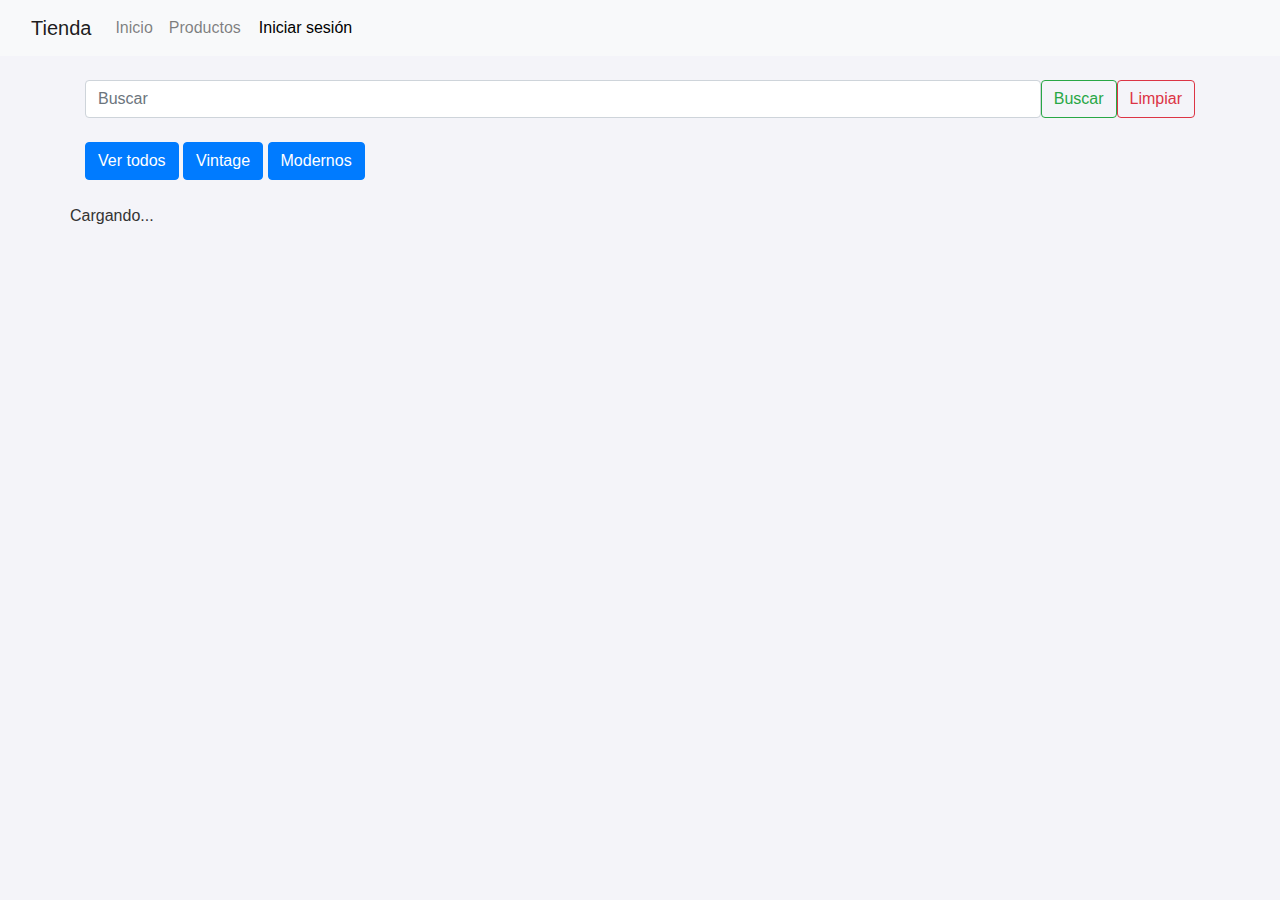
<file: index.html>
<!DOCTYPE html>
<html lang="es">
<head>
    <meta charset="UTF-8">
    <meta name="viewport" content="width=device-width, initial-scale=1.0">
    <title>E-commerce - TIENDA</title>

    <!-- Bootstrap CSS para estilos -->
    <link rel="stylesheet" href="https://stackpath.bootstrapcdn.com/bootstrap/4.5.2/css/bootstrap.min.css">
    <link rel="stylesheet" href="styles.css" />

</head>
<body>

<header class="header">
    <!-- Aquí se insertará el navbar dinámicamente -->
</header>

<main class="container my-4">

    <form class="d-flex ms-auto" role="search">
        <input class="form-control me-2" type="search" placeholder="Buscar" aria-label="Buscar" id="search-input">
        <button class="btn btn-outline-success" type="button" id="search-button">Buscar</button>
        <button class="btn btn-outline-danger" type="button" id="clear-button">Limpiar</button>
    </form>

    <br>

    <!-- Botones de filtro por categoría -->
    <div id="category-buttons" class="mb-3">
        <button class="category-btn btn btn-primary me-2" data-category="todos">Ver todos</button>
        <button class="category-btn btn btn-primary me-2" data-category="vintage">Vintage</button>
        <button class="category-btn btn btn-primary me-2" data-category="modernos">Modernos</button>
    </div>

    <!-- Contenedor para los productos -->
    <div class="row mt-4" id="product-list">
        Cargando... 
        <!-- Los productos se renderizarán aquí (DESPUÉS DE LA promesa)-->
    </div>
</main>

    <!-- Scripts JS -->
     <script src="./js/constantes.js"></script>
    <script src="./js/data.js"></script>
    <script src="./js/navbar.js"></script>
    <script src="./js/index.js"></script>
    <script src="https://cdn.jsdelivr.net/npm/bootstrap@5.3.0-alpha1/dist/js/bootstrap.bundle.min.js"></script>

</body>
</html>
</file>
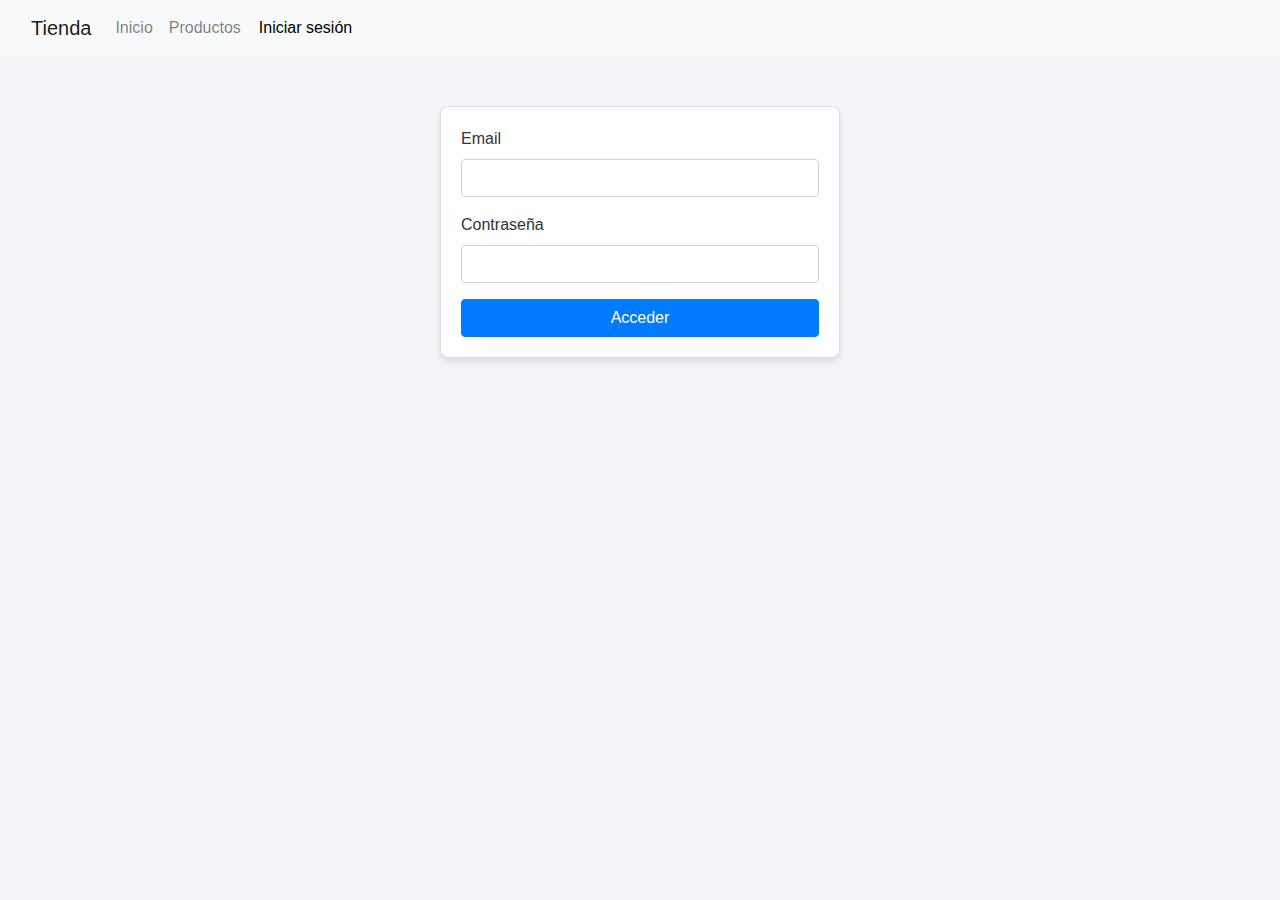
<file: login.html>
<!DOCTYPE html>
<html lang="en">
<head>
    <meta charset="UTF-8">
    <meta name="viewport" content="width=device-width, initial-scale=1.0">
    <title>Document</title>

    <!-- Bootstrap CSS para estilos -->
    <link rel="stylesheet" href="https://stackpath.bootstrapcdn.com/bootstrap/4.5.2/css/bootstrap.min.css">
    <link rel="stylesheet" href="styles.css" />

</head>
<body>
    <header class="header">
        <!-- Aquí se insertará el navbar dinámicamente -->
    </header>

    <form id="login">
        <div class="mb-3">
            <label class="form-label">Email </label>
            <input type="email" name="email" class="form-control" />
        </div>
        <div class="mb-3">
            <label class="form-label">Contraseña</label>
            <input type="password" name="password" class="form-control"/>
        </div>
        <p id="formLoginMessage"></p>
        <button type="submit" class="btn btn-primary"> Acceder </button>
    </form>


       <!-- Scripts JS -->
       <script src="./js/constantes.js"></script>
       <script src="./js/navbar.js"></script>
       <script src="./js/login.js"></script>
       <script src="https://cdn.jsdelivr.net/npm/bootstrap@5.3.0-alpha1/dist/js/bootstrap.bundle.min.js"> </script>
       
</body>
</html>
</file>
<file: styles.css>
/* Reseteo básico de margen y padding */
* {
    margin: 0;
    padding: 0;
    box-sizing: border-box;
}

/* Estilos globales */
body {
    font-family: Arial, sans-serif;
    background-color: #f4f4f9;
    color: #333;
}

/* Estilo del menú de navegación */
.navbar {
    background-color: #007bff;
}


.navbar .nav-link:hover {
    color: #ffeb3b;
}

.navbar .session span,
.navbar .session a {
    color: #000000;
    margin: 0 5px;
}

.navbar .session img {
    vertical-align: middle;
}

.navbar-toggler-icon {
    color: #ffffff;
}

/* Estilos del formulario de inicio de sesión */
form#login {
    width: 100%;
    max-width: 400px;
    margin: 50px auto;
    padding: 20px;
    border: 1px solid #ddd;
    border-radius: 8px;
    background-color: #ffffff;
    box-shadow: 0 4px 6px rgba(0, 0, 0, 0.1);
}

form#login .btn-primary {
    width: 100%;
}

form#login p {
    color: red;
    font-size: 0.9em;
}

/* Estilos de las tarjetas de productos */
.card {
    margin: 10px;
    border: 1px solid #ddd;
    border-radius: 8px;
    box-shadow: 0 4px 6px rgba(0, 0, 0, 0.1);
    transition: transform 0.2s;
}

.card:hover {
    transform: scale(1.05);
}

.card img {
    border-top-left-radius: 8px;
    border-top-right-radius: 8px;
    max-height: 200px;
    object-fit: cover;
}

.card .card-body {
    padding: 15px;
}

.card .card-title {
    font-size: 1.25em;
    color: #333;
}

.card .btn-primary {
    background-color: #007bff;
    border: none;
    width: 100%;
    font-weight: bold;
    transition: background-color 0.3s;
}

.card .btn-primary:hover {
    background-color: #0056b3;
}

#cart .card .me-4 {
    width: 180px;
    overflow: hidden;
    height: 120px;
    display: flex;
    align-items: center;
    border-radius: 5px;
}

#cart .card .me-4 img {
    width: 100%;
}

/* Estilos del detalle del producto */
#product-detail {
    max-width: 800px;
    margin: 40px auto;
    padding: 20px;
    background-color: #ffffff;
    border-radius: 8px;
    box-shadow: 0 4px 6px rgba(0, 0, 0, 0.1);
}

#product-detail img {
    width: 100%;
    max-height: 400px;
    object-fit: cover;
    border-radius: 8px;
}

#product-detail h2 {
    font-size: 2em;
    color: #007bff;
    margin-bottom: 10px;
}

#product-detail p {
    font-size: 1.1em;
    margin: 5px 0;
}

.input-group {
    display: flex;
    align-items: center;
    margin: 10px 0;
}

.input-group button {
    background-color: #007bff;
    color: white;
    border: none;
    padding: 10px;
    cursor: pointer;
}

.input-group input {
    width: 50px;
    text-align: center;
    border: 1px solid #ddd;
    padding: 5px;
}

.input-group .btn-primary {
    width: auto;
}

/* Toast y SweetAlert */
.toastify {
    color: #ffffff;
    font-weight: bold;
}

.swal2-popup {
    font-size: 1.2rem !important;
}

/* Estilos adicionales */
.btn-secondary {
    background-color: #6c757d;
    border: none;
}

footer {
    text-align: center;
    padding: 15px;
    background-color: #007bff;
    color: #ffffff;
}
</file>
